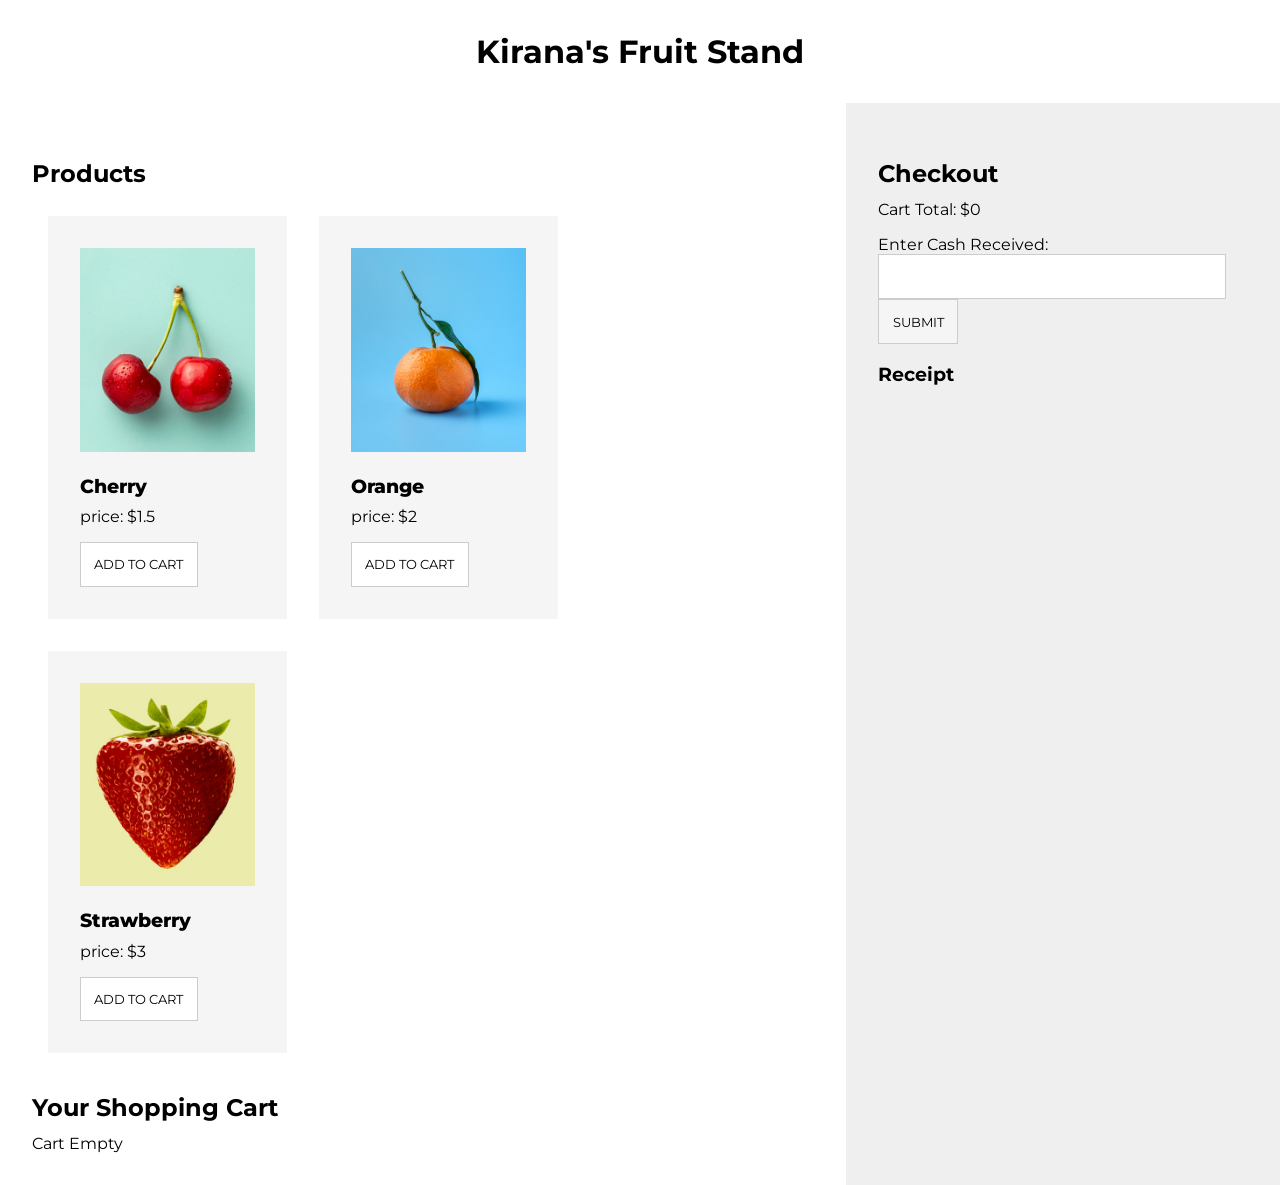
<file: Shopping Cart/starter/src/index.html>
<!DOCTYPE html>
<html lang="en">

<head>
    <meta charset="UTF-8">
    <meta http-equiv="X-UA-Compatible" content="IE=edge">
    <meta name="viewport" content="width=device-width, initial-scale=1.0">
    <title>Shopping Cart</title>
    <link rel="preconnect" href="https://fonts.googleapis.com">
    <link rel="preconnect" href="https://fonts.gstatic.com" crossorigin>
    <link href="https://fonts.googleapis.com/css2?family=Montserrat:wght@200;600&display=swap" rel="stylesheet">
    <link href="assets/styles.css" rel="stylesheet">
    <script src="assets/script.js" defer></script>
    <script src="assets/front.js" defer></script>
</head>

<body>
    <div class="shopping-cart">
        <h1>Kirana's Fruit Stand</h1>
        <div class="currency-selector"></div>
        <div class="cart-container">
            <div class="products-container">
                <h2>Products</h2>
                <div class="products"></div>
                <h2>Your Shopping Cart</h2>
                <div class="empty-btn"></div>
                <div class="cart"></div>
            </div>
            <div class="checkout-container">
                <h2>Checkout</h2>
                <div class="checkout">
                    <div class="cart-total"></div>
                    <form>
                        <label>Enter Cash Received:</label>
                        <input class="received" type="text">
                        <button class="pay">Submit</button>
                    </form>
                    <h3>Receipt</h3>
                    <div class="pay-summary"></div>
                </div>
            </div>
        </div>
    </div>
</body>

</html>
</file>
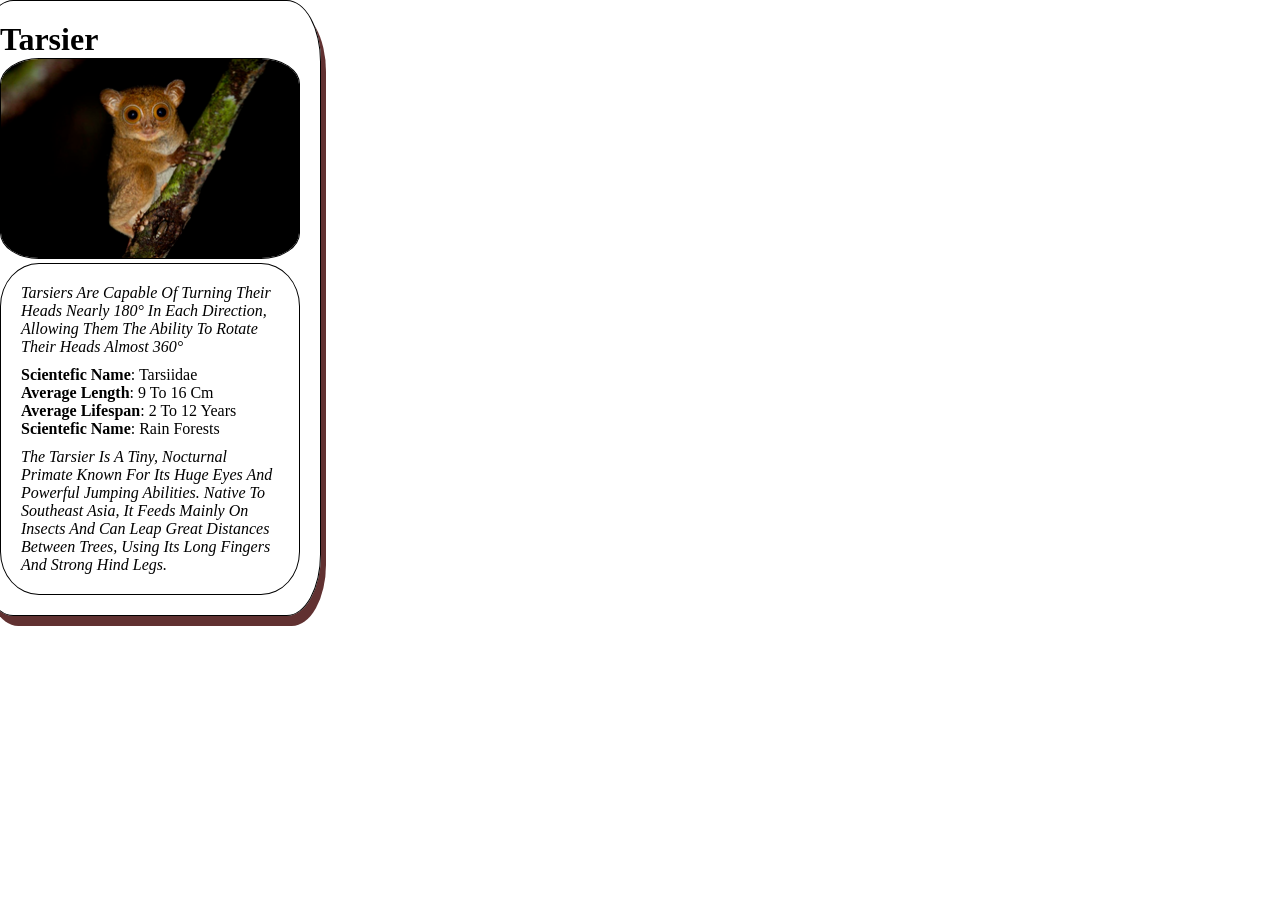
<file: Animal Trading Cards/card.html>
<!DOCTYPE html>
<html lang="en">

<head>
    <meta charset="UTF-8">
    <meta name="viewport" content="width=device-width, initial-scale=1.0">
    <title>Tarsier</title>
    <link rel="stylesheet" href="styles.css">
</head>

<body>
    <div class="card">
        <div class="contaner">
            <h1>Tarsier</h1>
            <img src="tarsier.png" alt="Tarsier">
            <div class="text">
                <p>Tarsiers are capable of turning their heads nearly 180° in each direction, allowing them the ability
                    to rotate
                    their heads almost 360°</p>
                <ul>
                    <li>
                        <span>
                            <Strong>Scientefic Name</Strong>
                        </span>
                        : Tarsiidae
                    </li>
                    <li>
                        <span>
                            <Strong>Average Length</Strong>
                        </span>
                        : 9 to 16 cm
                    </li>
                    <li>
                        <span>
                            <Strong>Average Lifespan</Strong>
                        </span>
                        : 2 to 12 Years
                    </li>
                    <li>
                        <span>
                            <Strong>Scientefic Name</Strong>
                        </span>
                        : Rain Forests
                    </li>
                </ul>
                <p>The tarsier is a tiny, nocturnal primate known for its huge eyes and powerful jumping abilities.
                    Native to Southeast
                    Asia, it feeds mainly on insects and can leap great distances between trees, using its long fingers
                    and strong hind
                    legs.</p>
            </div>
        </div>
    </div>
</body>

</html>
</file>
<file: Shopping Cart/starter/src/assets/styles.css>
* {
    font-family: 'Montserrat', sans-serif;
    padding: 0;
    margin: 0;
}

h1 {
    text-align: center;
    padding: 1em;
}

h2,
h3 {
    padding: 1em 0 .5em;
}

p {
    padding-bottom: 1em;
}

.products-container {
    width: 100%;
    max-width: 55em;
    padding: 2em;
}

.cart-container {
    display: flex;
}

.checkout-container {
    max-width: 34em;
    padding: 2em;
    background: #efefef;
}

.products,
.cart {
    display: flex;
    flex-wrap: wrap;
}

.products>div {
    background: #f5f5f5;
    margin: 1em;
    padding: 2em;
}

.products>div img {
    max-width: 175px;
    height: auto;
}

.products>div h3 {
    font-weight: 800;
}

.cart>div {
    border: 1px solid #ccc;
    margin: 1em;
    padding: 2em;
}

.checkout-container {
    max-width: 34em;
}

.checkout {
    margin-bottom: 4em;
}

button {
    border: 1px solid #ccc;
    background: #fff;
    padding: 1em;
    transition: .2s ease all;
    text-transform: uppercase;
}

button.pay {
    background: #f5f5f5;
    vertical-align: middle
}

button:hover {
    background: rgb(93, 120, 118);
    color: #fff;
    cursor: pointer;
}

.received {
    font-size: 1.5em;
    padding: 0.3em;
    border: 1px solid #ccc;
    vertical-align: middle
}
</file>
<file: Animal Trading Cards/styles.css>
* {
    margin: 0;
    padding: 0;
    box-sizing: border-box;
    text-transform: capitalize;
}

ul {
    list-style: none;
}

.card {
    display: flex;
    justify-content: center;
    width: 300px;

}

.contaner {
    gap: 20px;
    width: 500px;
    padding: 20px;
    border: solid 1px black;
    border-radius: 10%;
    box-shadow: 5px 10px #613131;

}

img {
    width: 300px;
    border: solid 1px black;
    border-radius: 13%;
}

.text {
    padding: 20px;
    border: solid 1px black;
    border-radius: 13%;
    display: flex;
    flex-direction: column;
    gap: 10px;
}

p {
    font-style: italic;
}

ul li {
    display: flex;
    align-items: center;
}

ul li span {
    font-style: bold;
}

h4 {
    text-transform: lowercase;
}
</file>
